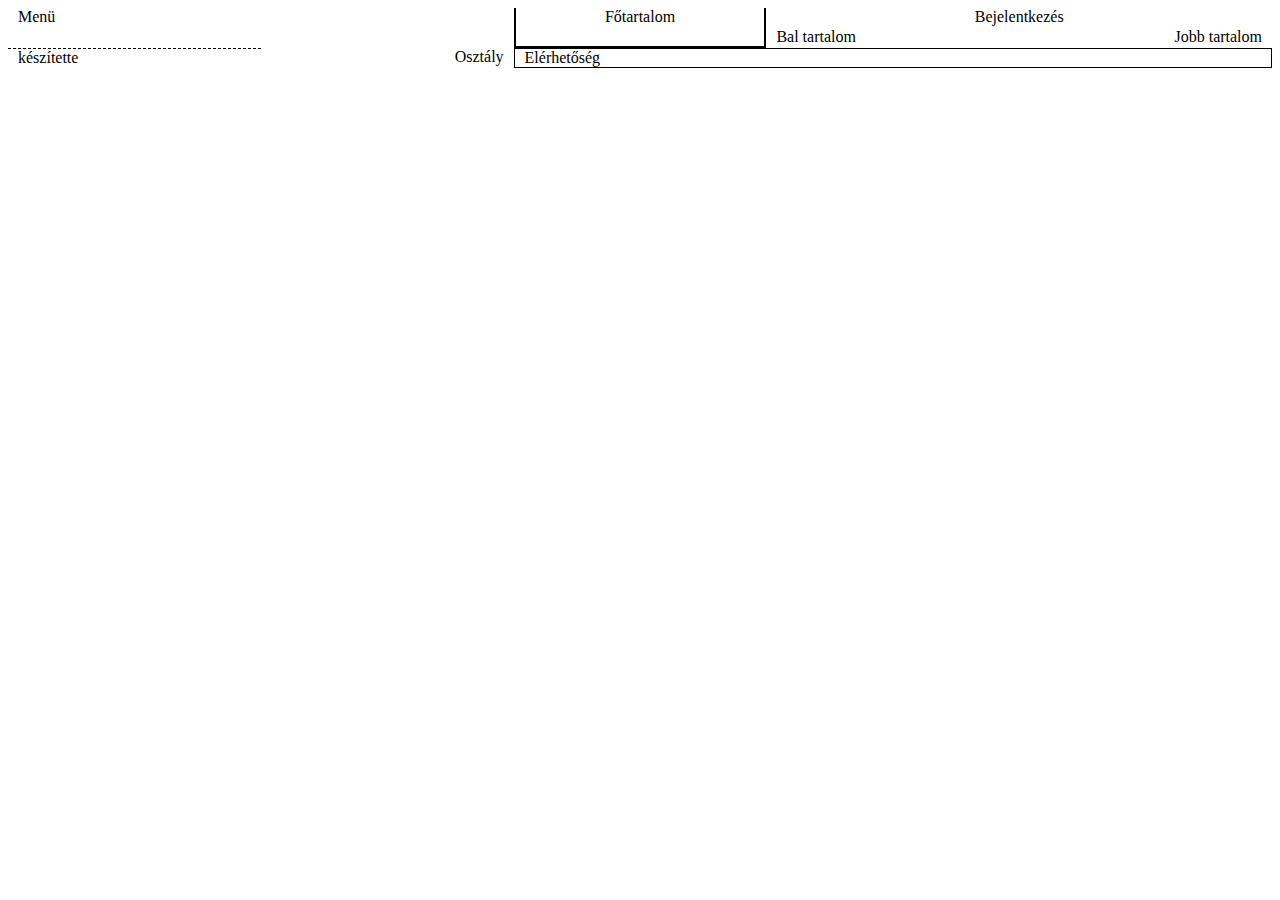
<file: előző órai munka/racs1.html>
<!DOCTYPE html>
<html lang="hu">
<head>
    <meta charset="UTF-8">
    <meta name="viewport" content="width=device-width, initial-scale=1.0">
    <title>grid gyakorlás</title>
    <link rel="stylesheet" href="racsstilus.css">
</head>
<body>
    <div id="tartalom">
        <nav>Menü</nav>
        <main>Főtartalom</main>
        <section id="bejelentkezes">Bejelentkezés</section>
        <section id="baltartalom">Bal tartalom</section>
        <section id="jobbtartalom">Jobb tartalom</section>
        <article id="keszitette">készítette</article>
        <article id="osztaly">Osztály</article>
        <footer>Elérhetőség</footer>
    </div>
</body>
</html>
</file>
<file: előző órai munka/racsstilus.css>
div>*{
    padding-left: 10px;
    padding-right: 10px;
}

nav{
    grid-area: me;
}

main{
    grid-area: fo;
    border: double 2px black;
    border-top: 0px;
}

#bejelentkezes{
    grid-area: be;
}

#jobbtartalom{
    grid-area: jo;
}

#baltartalom{
    grid-area:ba;
}

#keszitette{
    grid-area: ke;
    border-top: dashed 1px black;
}

#osztaly{
    grid-area: os;
}
footer{
    grid-area: el;
    border: solid 1px black;
}
#tartalom{
    display: grid;
    grid-template-columns: 1fr 1fr 1fr 1fr 1fr;
    grid-template-rows: 1fr 1fr 1fr;
    grid-template-areas: 
    'me me fo be be'
    'me me fo ba jo'
    'ke os el el el'
    ;
}

main, #bejelentkezes{
    text-align: center;
}

#osztaly, #jobbtartalom{
    text-align: right;
}
</file>
